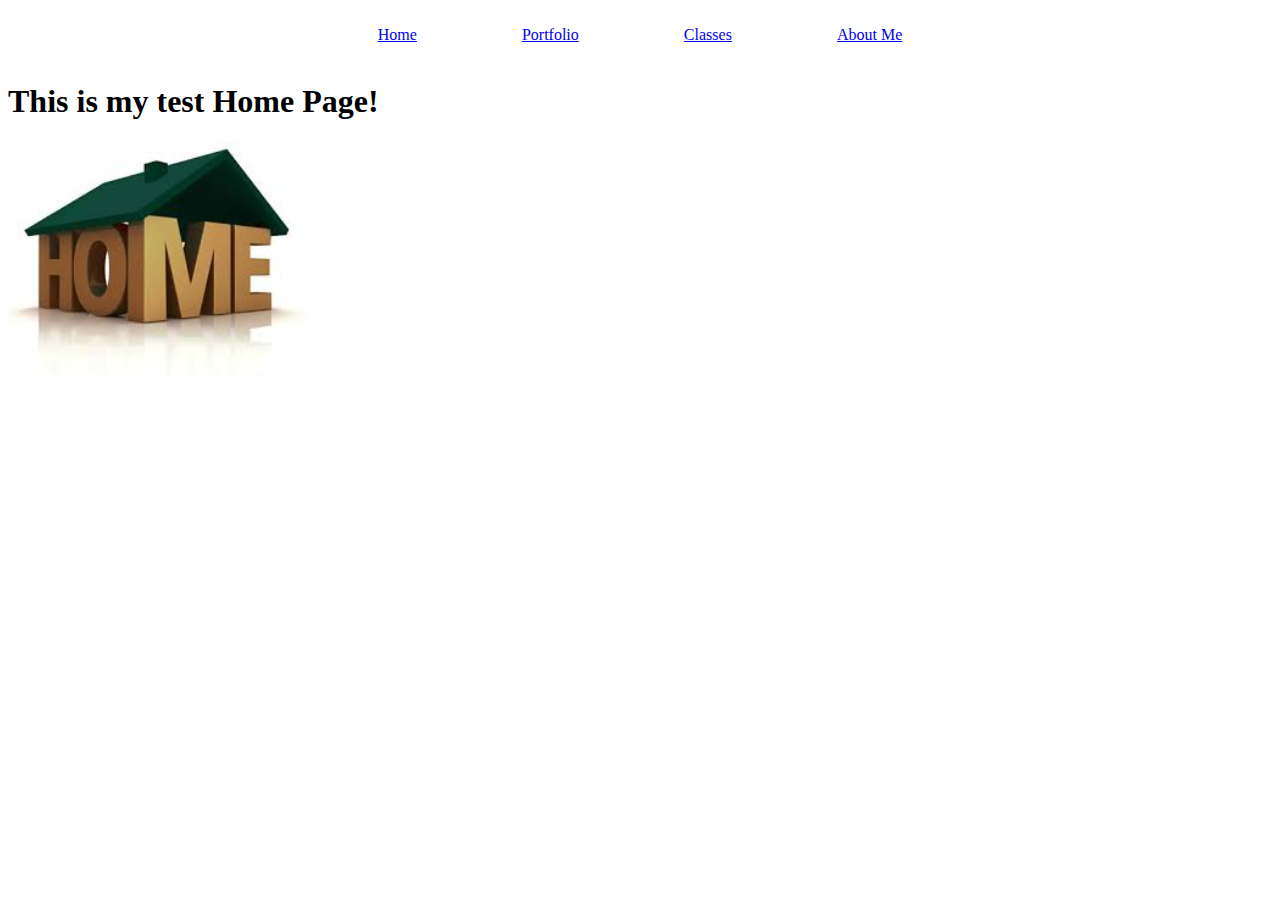
<file: index.html>
<!doctype html>
<html lang="en">
<head>
<meta charset="utf-8">
<title>Home</title>
<style type="text/css">
body{
	font-family: "Marker Felt", "Comic Sans MS", fantasy;
}
a{
	
	padding: 1%;
	margin-top: 2%;
	margin-bottom: 3%;
	margin-left:3%;
	margin-right: 3%;
}
#buttons{
	text-align: center;
}
</style>
</head>
<body>
<br>
	<div id="buttons">
<a href="index.html">Home</a>
<a href="portfolio.html">Portfolio</a>
<a href="classes.html">Classes</a>
<a href="aboutme.html">About Me</a>

</div>
<br>
<h1>This is my test Home Page!</h1>
<img src="images/home.jpg" height="250">
</body>
</html>
</file>
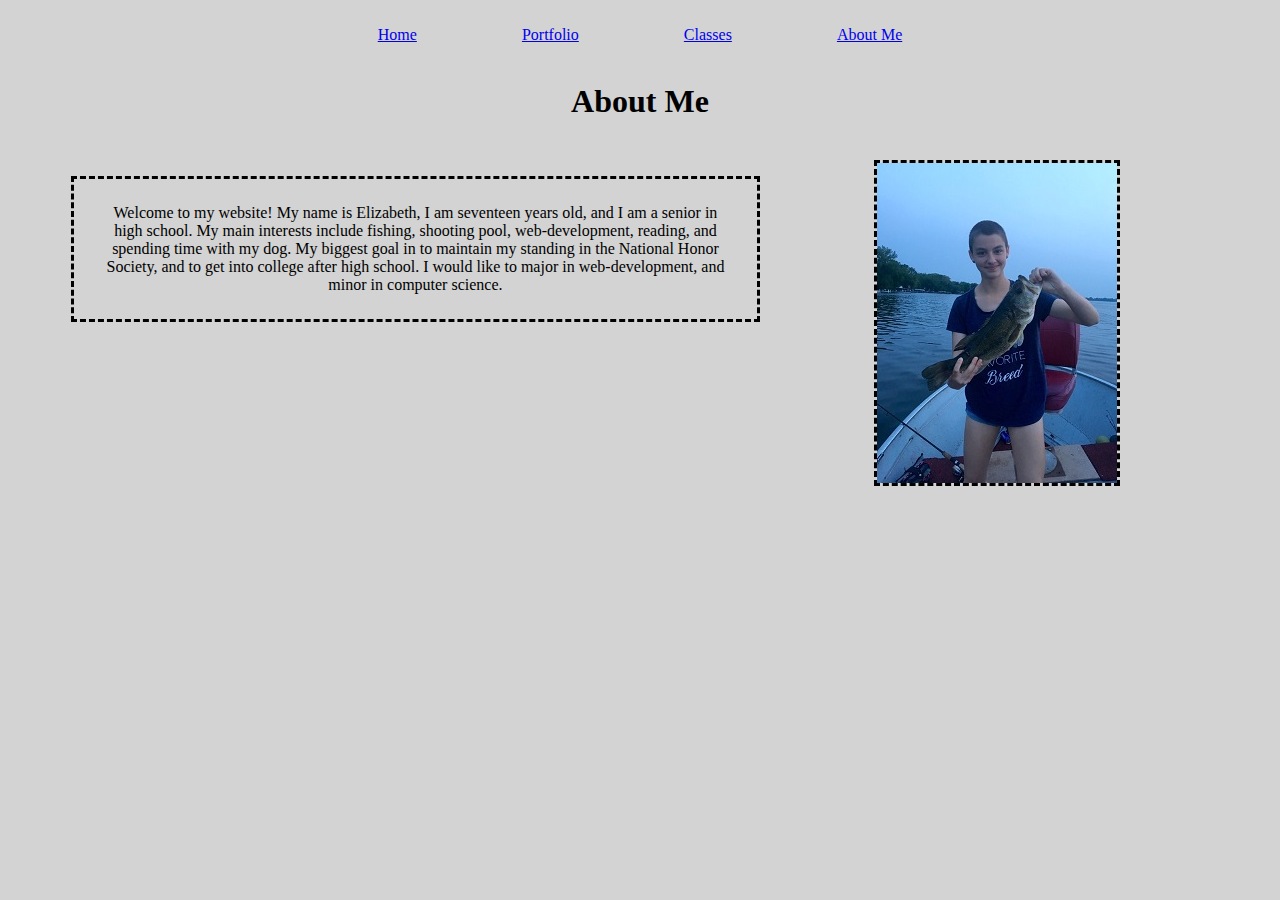
<file: aboutme.html>
<!DOCTYPE html>
<html>

<head>
	<style type="text/css">
	body{
		background-color: #D3D3D3;
		font-family: "Marker Felt", "Comic Sans MS", fantasy;
	}
	h1{
		text-align: center;
	}
	p{
		width: 50%;
		text-align: center;
		margin-left:5%;
		margin-right: 5%;
		border: dashed;
		padding: 2%;
	}
	img{
		float: right;
		margin-right: 12%;
		border: dashed;
	}
    a{
	padding: 1%;
	margin-top: 2%;
	margin-bottom: 3%;
	margin-left:3%;
	margin-right: 3%;
    }
    #buttons{
	text-align: center;

}
</style>
<title>About Me</title>
</head>

<body>
	<br>
	<div id="buttons">
<a href="index.html">Home</a>
<a href="portfolio.html">Portfolio</a>
<a href="classes.html">Classes</a>
<a href="aboutme.html">About Me</a>
</div>
<br>

	<h1>About Me</h1>
	<br>
	<img src="images/picme.jpg" height="320">
	<p>Welcome to my website! My name is Elizabeth, I am seventeen years old, and I am a senior in high school. My main interests include fishing, shooting pool, web-development, reading, and spending time with my dog. My biggest goal in to maintain my standing in the National Honor Society, and to get into college after high school. I would like to major in web-development, and minor in computer science. </p>

</body>
</html>
</file>
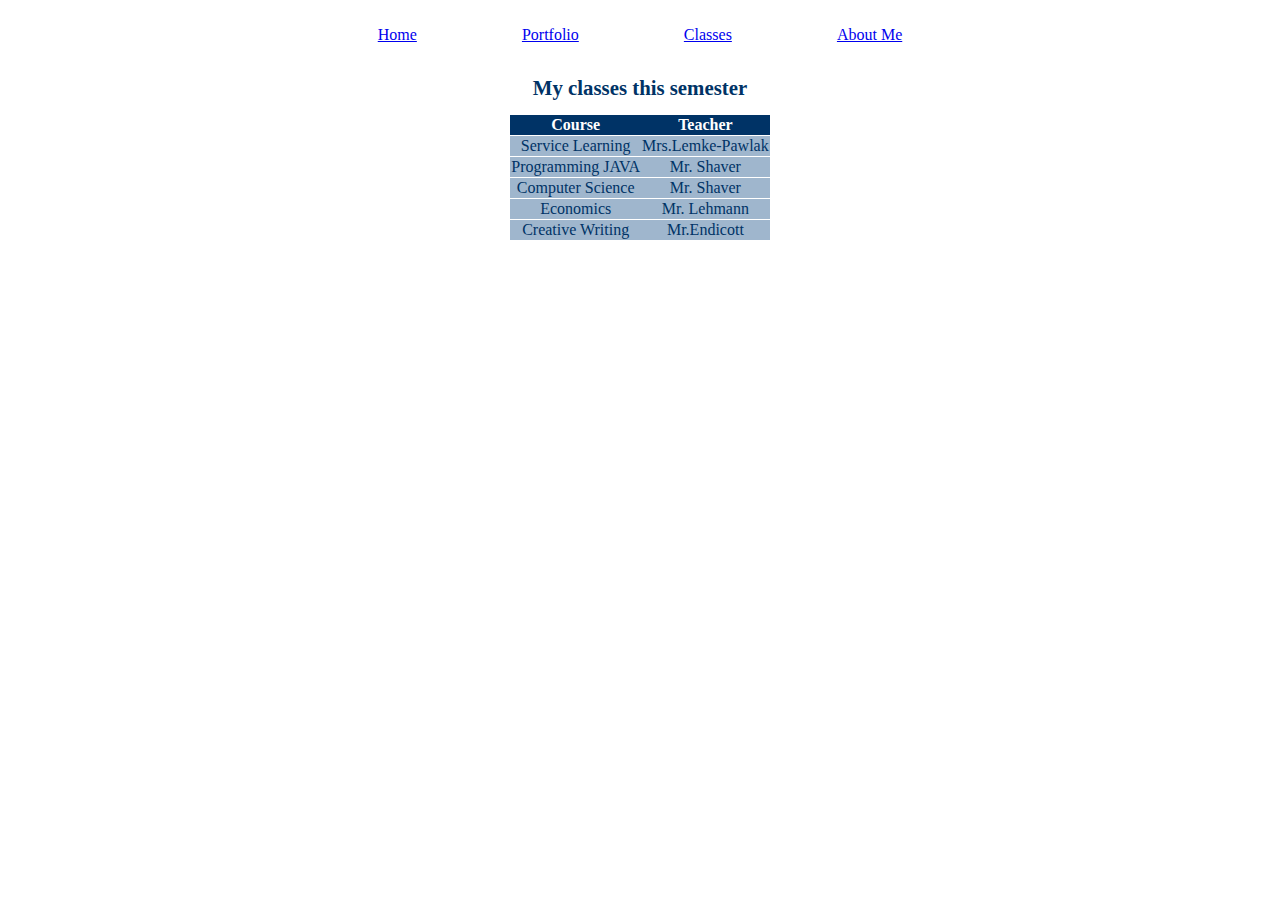
<file: classes.html>
<!DOCTYPE html>
<html>
<head>
<link href="schedule.css" rel="stylesheet" type="text/css">
<meta charset="utf-8">
<title>Classes</title>
</head>
<body>
	<br>
	<div id="buttons">
<a href="index.html">Home</a>
<a href="portfolio.html">Portfolio</a>
<a href="classes.html">Classes</a>
<a href="aboutme.html">About Me</a>
</div>
<br>
<h1>My classes this semester</h1>
<table>
<tr><th>Course</th><th>Teacher</th></tr>
<tr><td>Service Learning</td><td>Mrs.Lemke-Pawlak</td></tr>
<tr><td>Programming JAVA</td><td>Mr. Shaver</td></tr>
<tr><td>Computer Science</td><td>Mr. Shaver</td></tr>
<tr><td>Economics</td><td>Mr. Lehmann</td></tr>
<tr><td>Creative Writing</td><td>Mr.Endicott</td></tr>
</table>
</body>
</html>
</file>
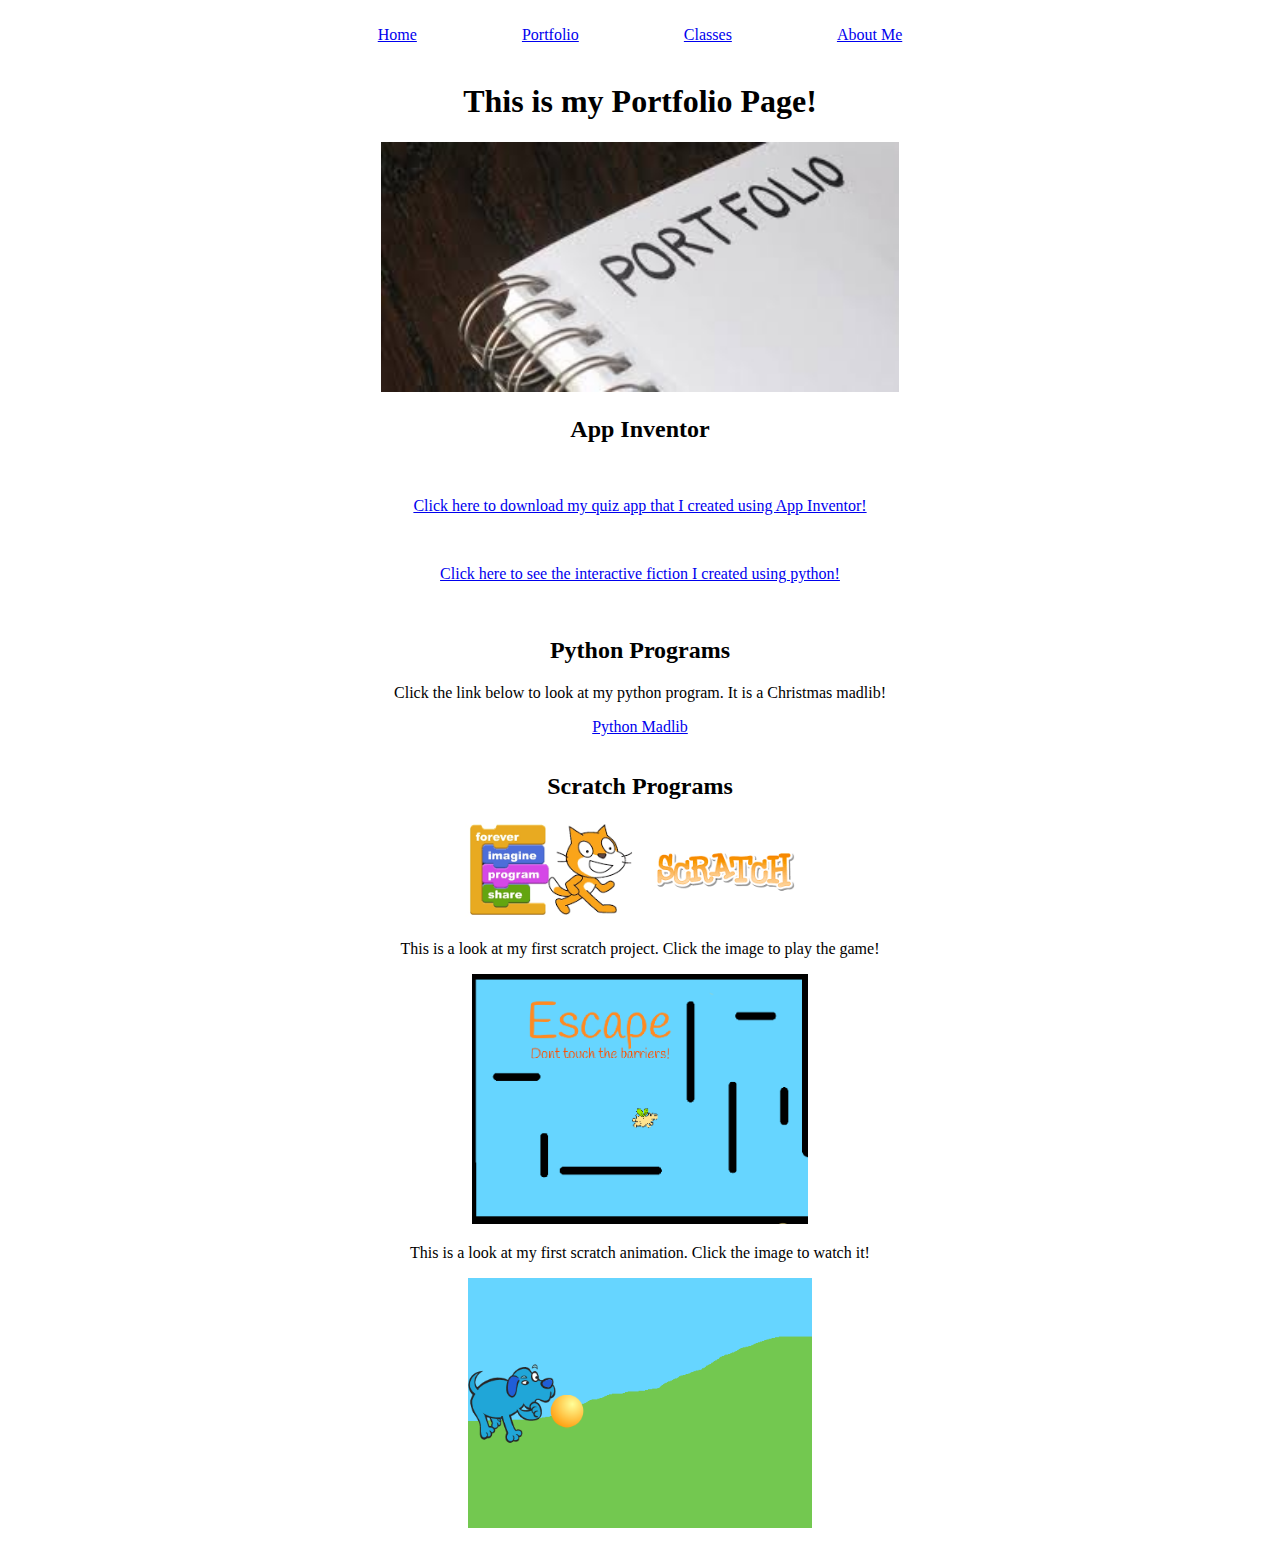
<file: portfolio.html>
<!doctype html>
<html lang="en">
<head>
<meta charset="utf-8">
<title>Portfolio</title>
<style type="text/css">
body{
	font-family: "Marker Felt", "Comic Sans MS", fantasy;
}
a{
	
	padding: 1%;
	margin-top: 2%;
	margin-bottom: 3%;
	margin-left:3%;
	margin-right: 3%;
}
#buttons{
	text-align: center;
}
</style>
</head>
<body>
		<br>
	<div id="buttons">
<a href="index.html">Home</a>
<a href="portfolio.html">Portfolio</a>
<a href="classes.html">Classes</a>
<a href="aboutme.html">About Me</a>
</div>
<br>
<center><h1>This is my Portfolio Page!</h1>
<img src="images/portfolio.jpg" height="250">
<br>
<h2>App Inventor</h2>
<a href ="https://bb9.waukesha.k12.wi.us/sessions/74/741C51DB94874FE9E1C75AA4AFCFFF5B/48cd84538a6b4233afac633c37fb65cd/QuizGame.aia"><p>Click here to download my quiz app that I created using App Inventor!</p></a>
<a href ="https://repl.it/@emunro000/ElizabethsFirstProgram"><p>Click here to see the interactive fiction I created using python!</p></a>
<h2>Python Programs</h2>
<p> Click the link below to look at my python program. It is a Christmas madlib!<p>
	<a href="EMunro_wk15.py">Python Madlib</a>
	<br></br>


<h2>Scratch Programs</h2>
<a target="_blank" href="https://scratch.mit.edu">
<img src="images/scratchlogo.png" height="100">
</a>
<!--This is showing my first scratch project-->
<p>This is a look at my first scratch project. Click the image to play the game!</p>
<a target="_blank" href="https://scratch.mit.edu/projects/332661967">
<img src="images/scratchgame.PNG" height="250">
</a>
<!--This is my first scratch animation-->
<p>This is a look at my first scratch animation. Click the image to watch it!</p>
<a target="_blank" href="https://scratch.mit.edu/projects/335418465">
<img src="images/scratchAnimation.PNG" height="250">
</a>
</center>

</body>
</html>
</file>
<file: schedule.css>
body{
font-family: "Marker Felt", "Comic Sans MS", fantasy;
color: #003366;
}
h1 {
font-size: 1.3em;
text-align: center;
}
table {
margin-left: auto;
margin-right: auto;
text-align: left;
border-collapse: collapse;
}
tr {
border: 1px solid #ffffff;
text-align: center;
background-color:#9FB6CD;
}
th {
text-align: center;
color: #ffffff;
background-color: #003366;
}
a{
	
	padding: 1%;
	margin-top: 2%;
	margin-bottom: 3%;
	margin-left:3%;
	margin-right: 3%;
}
#buttons{
	text-align: center;
}
</file>
